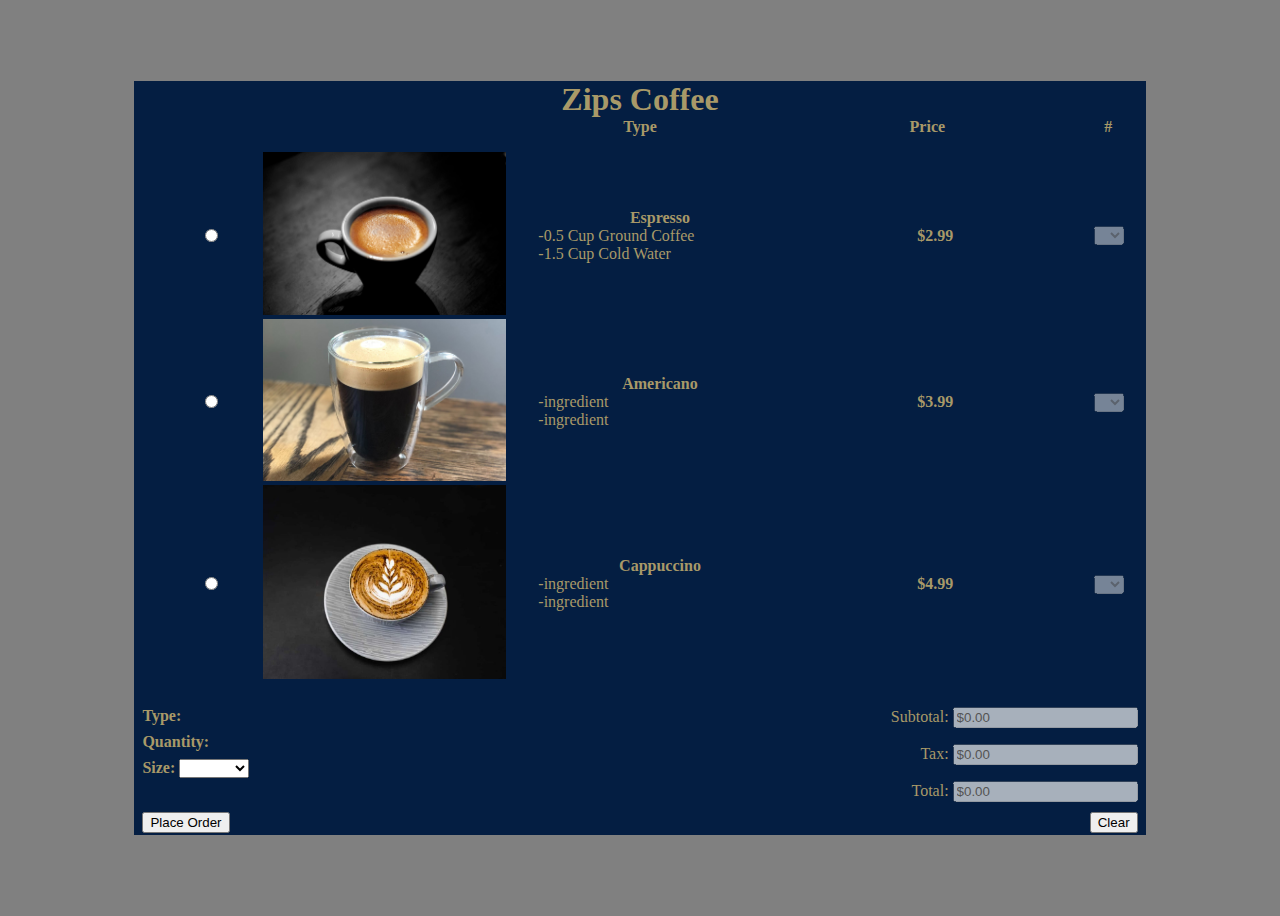
<file: Index.html>
<!DOCTYPE html>
<html lang = "en">

    <head>
        <meta charset = "UTF-8">
        <meta http-equiv = "X-UA-Compatible" content = "IE=edge">
        <meta name = "viewport" content = "width = device-width, initial-scale = 1">
        
        <link href = "https://cdn.jsdelivr.net/npm/bootstrap@5.0.2/dist/css/bootstrap.min.css" rel = "stylesheet" integrity = "sha384-EVSTQN3/azprG1Anm3QDgpJLIm9Nao0Yz1ztcQTwFspd3yD65VohhpuuCOmLASjC" crossorigin = "anonymous">        
        <link rel="stylesheet" href="Index.css">

        <script src = "https://cdnjs.cloudflare.com/ajax/libs/jquery/3.6.1/jquery.min.js" integrity = "sha512-aVKKRRi/Q/YV+4mjoKBsE4x3H+BkegoM/em46NNlCqNTmUYADjBbeNefNxYV7giUp0VxICtqdrbqU7iVaeZNXA==" crossorigin = "anonymous" referrerpolicy = "no-referrer"></script>
        <script src = "https://cdn.jsdelivr.net/npm/bootstrap@5.0.2/dist/js/bootstrap.bundle.min.js"></script>

        <title>Zips Coffee</title>
    </head>

    <body>
        <div class = "container">
            <div class = "card">
                <form class = "needs-validation" id = "form" onsubmit = "ValidateForm()" validate>
                    <div class = "card-header">
                        <h1 class = "header">
                            Zips Coffee
                        </h1>
                    </div>
                    <div class = "card-header">
                        <div class = "left"></div>
                        <div class = "left-center"></div>
                        <div class = "center">Type</div>
                        <div class = "right-center">Price</div>
                        <div class = "right">#</div>
                    </div>

                    <ul class = "list-group list-group-flush">
                        <li class = "list-group-item">
                            <div class = "coffee-choice">
                                <input class = "form-check-input" type = "radio" name = "flexRadioDefault" id = "Espresso" value = "Espresso" required>
                            </div>
                            <div class = "coffee-image">
                                <img style = "width: 100%;" src = "Espresso.jfif" alt = "Espresso">
                            </div>
                            <div class = "coffee-type">
                                <b>Espresso</b>
                                <div class = "ingredients">
                                    <div>-0.5 Cup Ground Coffee</div>
                                    <div>-1.5 Cup Cold Water</div>
                                </div>
                            </div>
                            <div class = "coffee-price">
                                <b>$2.99</b>
                            </div>
                            <div class = "coffee-quantity">
                                <select id = "Espresso-quantity" disabled>
                                    <option selected=""></option>
                                    <option value = "1">1</option>
                                    <option value = "2">2</option>
                                    <option value = "3">3</option>
                                    <option value = "4">4</option>
                                    <option value = "5">5</option>
                                </select>
                            </div>
                        </li>
                        <li class = "list-group-item">
                            <div class = "coffee-choice">
                                <input class = "form-check-input" type = "radio" name = "flexRadioDefault" id = "Americano" value = "Americano" required>
                            </div>
                            <div class = "coffee-image">
                                <img style = "width: 100%;" src = "Americano.jpg" alt = "Americano">
                            </div>
                            <div class = "coffee-type">
                                <b>Americano</b>
                                <div class = "ingredients">
                                    <div>-ingredient</div>
                                    <div>-ingredient</div>
                                </div>
                            </div>
                            <div class = "coffee-price">
                                <b>$3.99</b>
                            </div>
                            <div class = "coffee-quantity">
                                <select id = "Americano-quantity" disabled>
                                    <option selected=""></option>
                                    <option value = "1">1</option>
                                    <option value = "2">2</option>
                                    <option value = "3">3</option>
                                    <option value = "4">4</option>
                                    <option value = "5">5</option>
                                </select>
                            </div>
                        </li>
                        <li class = "list-group-item">
                            <div class = "coffee-choice">
                                <input class = "form-check-input" type = "radio" name = "flexRadioDefault" id = "Cappuccino" value = "Cappuccino" required>
                            </div>
                            <div class = "coffee-image">
                                <img style = "width: 100%;" src = "Cappuccino.jpg" alt = "Americano">
                            </div>
                            <div class = "coffee-type">
                                <b>Cappuccino</b>
                                <div class = "ingredients">
                                    <div>-ingredient</div>
                                    <div>-ingredient</div>
                                </div>
                            </div>
                            <div class = "coffee-price">
                                <b>$4.99</b>
                            </div>
                            <div class = "coffee-quantity">
                                <select id = "Cappuccino-quantity" disabled>
                                    <option selected=""></option>
                                    <option value = "1">1</option>
                                    <option value = "2">2</option>
                                    <option value = "3">3</option>
                                    <option value = "4">4</option>
                                    <option value = "5">5</option>
                                </select>
                            </div>
                        </li>
                    </ul>
                
                    <div class = "selected-items">
                        <div class = "item" id = "selected-type"><b>Type:</b> </div>
                        <div class = "item" id = "selected-quantity"><b>Quantity:</b> </div>
                        <div class = "item" id = "selected-size">
                            <b>Size:</b>
                            <select id = 'size'>
                                <option selected = ""></option>
                                <option value = "Small">Small</option>
                                <option value = "Medium">Medium</option>
                                <option value = "Large">Large</option>
                            </select>
                        </div>
                    </div>
                    
                    <div class="calculations">
                        <div class = "item">
                            <label for = "subtotal">Subtotal:</label>
                            <input type = "text" id = "subtotal" value = "$0.00" disabled readonly>
                        </div>
                        <div class = "item">
                            <label for = "tax">Tax:</label>
                            <input type = "text" id = "tax" value = "$0.00" disabled readonly>
                        </div>
                        <div class = "item">
                            <label for = "total">Total:</label>
                            <input type = "text" id = "total" value = "$0.00" disabled readonly>
                        </div>
                    </div>


                    <!--NOT DONE-->
                    <div class = "card-footer">
                        <button class = "btn btn-primary" type = "submit">Place Order</button>
                        <div>
                            <input class = "btn btn-primary" type = "reset" value = "Clear" onclick = "Clear()">
                            <!-- <input class = "btn btn-primary" type = "button" value = "Calculate" onclick = "Calculate()"> -->
                        </div>
                    </div>

                </form>
            </div>
        </div>








        <!-- SCRIPTS -->
        <script>
            document.querySelector('ul').addEventListener('click', function(e) {
                const coffee = document.querySelector('input[name=flexRadioDefault]:checked');
                document.getElementById('selected-type').innerHTML = '<b>Type:</b> ' + coffee.value;

                // if ($(e.target).hasClass('coffee')) {
                //     if (coffee) coffee.className = 'list-group-item coffee';
                //     e.target.className = 'list-group-item coffee active';
                // }
                const all = document.querySelectorAll('select');
                if (all.forEach(x => x.hasAttribute()))
                document.getElementById(`${coffee.value}-quantity`).toggleAttribute('disabled');
            });
            


            // document.getElementById('quantity').addEventListener('change', function() {
            //     console.log(this.value);    
            //     document.getElementById('selected-quantity').innerHTML = '<b>Quantity:</b> ' + this.value;
                
            // });
            
            
            // function Clear() {
            //     $('li').removeClass('active');
                
            //     document.getElementById('form').reset();
            //     document.getElementById('selected-temp').innerHTML = 'Temperature: ';
            //     document.getElementById('selected-type').innerHTML = 'Coffee Type: ';
            //     document.getElementById('selected-size').innerHTML = 'Coffee Size: ';
            // };

            // function Calculate() {
            //     var price = 0.00;
            //     var foam = 0.00;
            //     var tax = 0.00;
            //     var total = 0.00;
            //     var subtotal = 0.00;
            //     var quantity = Number(document.getElementById('selected-quantity').value);

            //     switch (document.getElementById('selected-size').innerHTML) {
            //         case 'Coffee Size: Small':
            //             price = 2.99;
            //             break;
            //         case 'Coffee Size: Medium':
            //             price = 3.99;
            //             break;
            //         case 'Coffee Size: Large':
            //             price = 4.99;
            //             break;
            //     }
            //     if (document.getElementById('selected-foam').checked) {
            //         foam = 0.99;
            //     }

            //     subtotal = (price + foam) * quantity;
            //     tax = (subtotal * 0.0675).toFixed(2);
            //     total = subtotal + Number(tax);
                
            //     document.getElementById('subtotal').value = '$' + subtotal.toFixed(2);
            //     document.getElementById('tax').value = '$' + tax;
            //     document.getElementById('total').value = '$' + total.toFixed(2);
            // };

            // function ValidateForm() {
            //     event.preventDefault();
            //     if (total.value === '$0.00') {
            //         alert('You must complete the order form to place an order.');
            //         return false;
            //     }
            //     else {
            //         Clear();
            //         window.open("output.html", "");
            //     }
                
            // };
        </script>
    </body>
</html>




<!-- localStorage.setItem("eventTitle", title.value); -->


<!-- <b>Amount Per: </b>1 fl oz (30g)</br>
<b>Calories: </b>3</br>
<b>Total Fat: </b>0.1 g</br>
<b>Cholesterol: </b>0 mg</br>
<b>Sodium: </b>4 mg</br>
<b>Potassium: </b>35 mg</br>
<b>Total Carbohydrate: </b>0.5 g</br>
<b>Protein: </b>0 g</br>
<b>Caffeine: </b>64 mg</br> -->






<!-- if (e.target.tagName === 'LI') {
    if ($(e.target).hasClass('coffee')) {
        if (coffee) coffee.className = 'list-group-item coffee';
        e.target.className = 'list-group-item coffee active';
    };

    if ($(e.target).hasClass('size')) {
        if (size) size.className = 'list-group-item size';
        e.target.className = 'list-group-item size active'
    };
}; -->
</file>
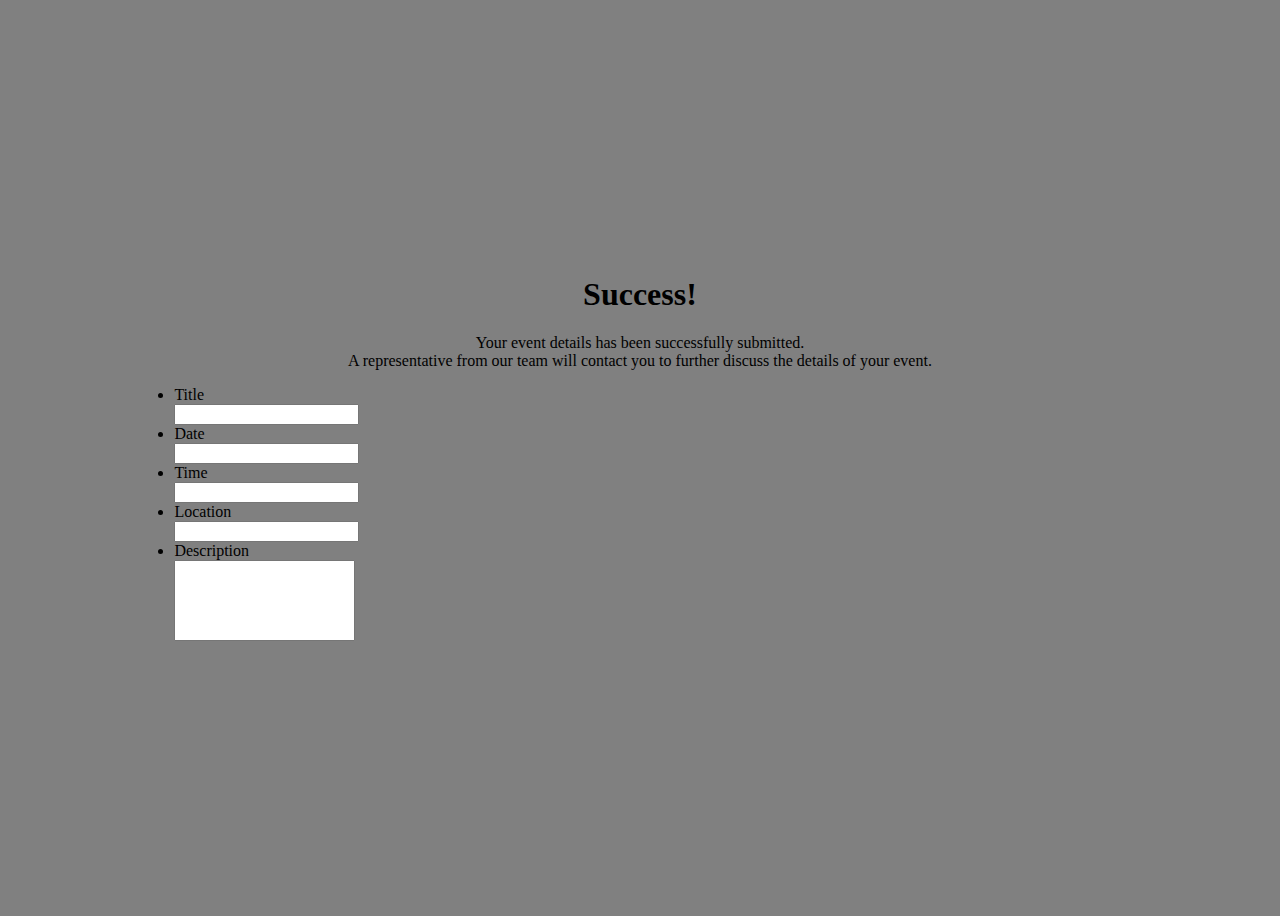
<file: Output.html>
<!DOCTYPE html>
<html lang="en">

    <head>
        <meta charset="UTF-8">
        <meta http-equiv="X-UA-Compatible" content="IE=edge">
        <meta name="viewport" content="width=device-width, initial-scale=1.0">

        <link href="https://cdn.jsdelivr.net/npm/bootstrap@5.0.2/dist/css/bootstrap.min.css" rel="stylesheet" integrity="sha384-EVSTQN3/azprG1Anm3QDgpJLIm9Nao0Yz1ztcQTwFspd3yD65VohhpuuCOmLASjC" crossorigin="anonymous">        
        <link rel="stylesheet" href="Output.css">

        <title>Document</title>
    </head>

    <body>
        <div class="container">
            <div class="card" style="width: 18rem;">
                <div class="card-header">
                    <h1 class="header">Success!</h1>
                    <div class="wrapper">
                        <div>Your event details has been successfully submitted.</div>
                        <div>A representative from our team will contact you to further discuss the details of your event.</div>
                    </div>
                </div>
                <ul class="list-group list-group-flush">
<!-- TITLE -->
                    <li class="list-group-item">
                        <div class="mb-3 row">
                            <label for="title" class="col-sm-2">Title</label>
                            <div class="col-sm-10">
                                <input class="form-control" type="text" id="title" value="N/A" readonly>
                            </div>
                        </div>
                    </li>
<!-- DATE -->
                    <li class="list-group-item">
                        <div class="mb-3 row">
                            <label for="date" class="col-sm-2">Date</label>
                            <div class="col-sm-10">
                                <input class="form-control" type="text" id="date" value="N/A" readonly>
                            </div>
                        </div>
                    </li>
<!-- TIME -->
                    <li class="list-group-item">
                        <div class="mb-3 row">
                            <label for="time" class="col-sm-2">Time</label>
                            <div class="col-sm-10">
                                <input class="form-control" type="text" id="time" value="N/A" readonly>
                            </div>
                        </div>
                    </li>
<!-- LOCATION -->
                    <li class="list-group-item">
                        <div class="mb-3 row">
                            <label for="location" class="col-sm-2">Location</label>
                            <div class="col-sm-10">
                                <input class="form-control" type="text" id="location" value="N/A" readonly>
                            </div>
                        </div>
                    </li>
<!-- DESCRIPTION -->
                    <li class="list-group-item">
                        <div class="mb-3 row">
                            <label for="description" class="col-sm-2">Description</label>
                            <div class="col-sm-10">
                                <textarea class="form-control" type="text" id="description" rows="5" readonly></textarea>
                            </div>
                        </div>
                    </li>
                </ul>
            </div>
        </div>
        <script>
            window.addEventListener("load", function() {
                document.getElementById("title").value = localStorage.getItem("eventTitle");
                document.getElementById("location").value = localStorage.getItem("eventLocation");
                document.getElementById("date").value = localStorage.getItem("eventDate");
                document.getElementById("time").value = localStorage.getItem("eventTime");
                document.getElementById("description").innerHTML = localStorage.getItem("eventDescription");
            });
        </script>
    </body>
</html>
</file>
<file: Index.css>
body {
    background-color: grey;
}

/* CONTAINER */
.container {
    display: flex;
    justify-content: center;
    align-items: center;
    min-height: 100vh;
}

/* HEADER */
.header {
    margin: 0 auto;
}

/* COFFEE CHOICES */
.coffee-choice, .coffee-image, .coffee-type, .coffee-price, .coffee-quantity, .left, .left-center, .center, .right-center, .right {
    margin: 0 1rem;
    text-align: center;
    align-self: center;
}
.coffee-image, .left-center, .coffee-type, .center, .coffee-price, .right-center {
    width: 30%;
}
.coffee-choice, .left, .coffee-quantity, .right {
    width: 5%;
}
.ingredients {
    text-align: left;
}

/* SELECTED ITEMS & CALCULATIONS */
.selected-items {
    width: 50%;
    float: left;
}
.item, .subtotal, .tax, .total {
    margin: 0.5rem;
}
.calculations {
    width: 50%;
    float: left;
    display: flex;
    flex-direction: column;
    align-items: flex-end;
}

/* BUTTONS */
.btn {
    margin: .1rem .5rem;
}
.footer {
    display: grid !important;
    justify-content: flex-end !important;
    width: 50%;
}

/* CARD */
.card {
    max-width: 80%;
    background-color: #041E42;
    color: #A89968;
    border-color: white;
}
.card-header {
    display: flex;
    font-weight: bold;
    padding-left: 0;
    padding-right: 0;
    border-color: white;
}
.card-footer {
    display: flex;
    justify-content: space-between;
    border-color: white;
    width: 100%;
}

/* LIST */
.list-group {
    display: block;
    border-color: white;
}
.list-group-item {
    display: flex;
    padding: 0 !important;

    background-color: #041E42;
    color: #A89968;
    
    border-color: white;
}
.list-group-flush>.list-group-item:last-child {
    border-width: 0 0 1px !important;
}
</file>
<file: Output.css>
body {
    background-color: grey;
}
textarea {
    resize: none;
}

.container {
    display: flex;
    justify-content: center;
    align-items: center;
    min-height: 100vh;
}
.card {
    min-width: 80%;
}
.header {
    display: flex;
    justify-content: center;
}
.wrapper {
    display: flex;
    flex-direction: column;
    text-align: center;
}
</file>
